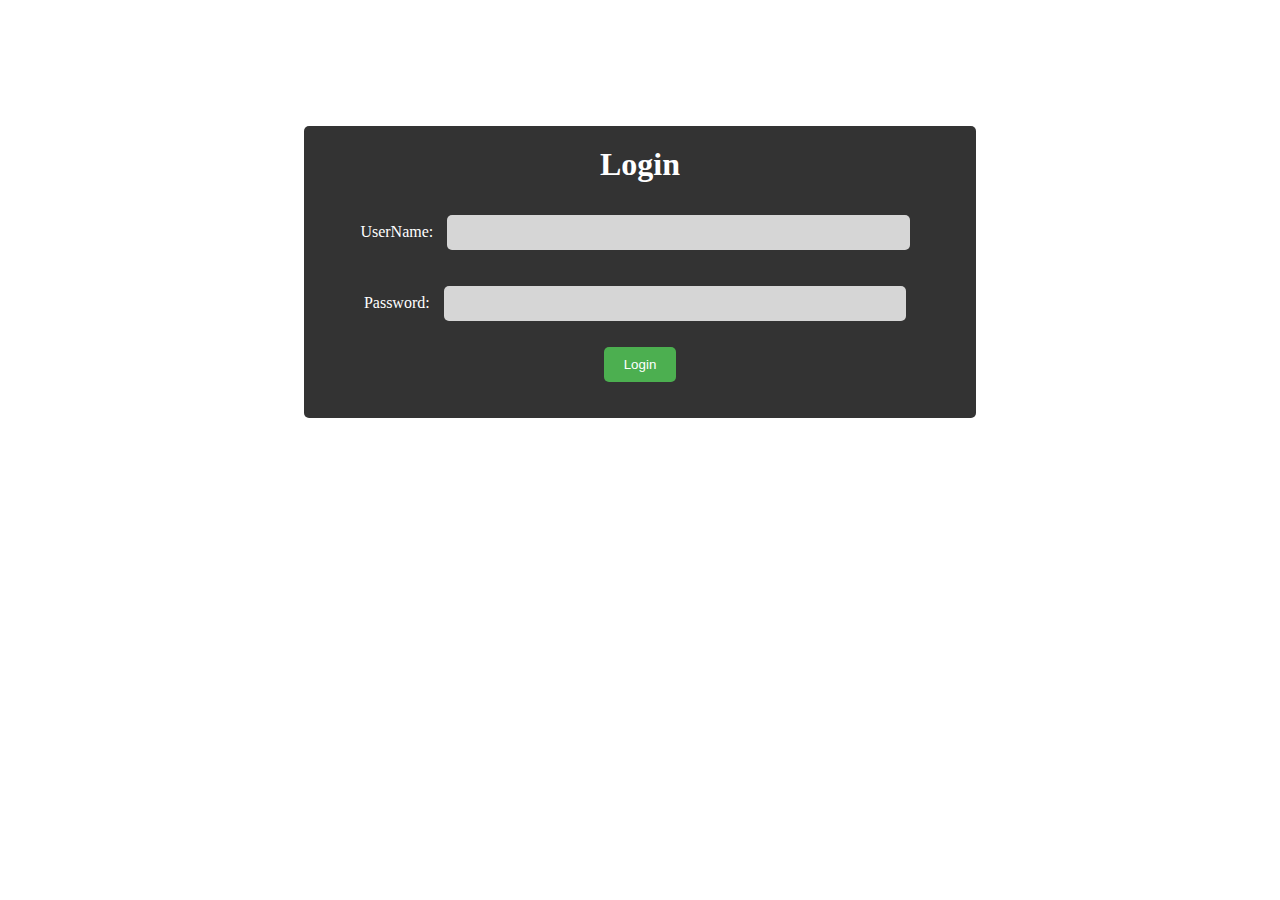
<file: student_hostel/index.html>
<!DOCTYPE html>
<html>  
<head>  
    <title> login</title>  
    
    <!-- <link rel = "stylesheet" type = "text/css" href = "style.css">    -->
    <!-- <style>
        #frm{
            background-color: whitesmoke;
            text-align: center;
            width: 50%;
            margin: 0 auto;
            padding: 20px;
            box-shadow: 0px 0px 10px 5px rgba(0,0,0,0.3);
        }
        h1{
            color: #333;
            font-size: 30px;
            font-weight: bold;
            margin-bottom: 20px;
        }
        label{
            display: block;
            text-align: left;
            font-size: 20px;
            margin-bottom: 10px;
        }
        input[type="text"],
        input[type="password"]{
            width: 100%;
            padding: 10px;
            font-size: 16px;
            border: none;
            border-radius: 5px;
            box-shadow: 0px 0px 5px 2px rgba(0,0,0,0.1);
        }
        input[type="submit"]{
            width: 50%;
            padding: 10px;
            font-size: 18px;
            border: none;
            border-radius: 5px;
            background-color: #333;
            color: #fff;
            cursor: pointer;
        }
        input[type="submit"]:hover{
            background-color: #444;
        }
    </style> -->
    <style>
        body {
            background-image: url("https://th.bing.com/th?q=Dark+Pink+Background&w=120&h=120&c=1&rs=1&qlt=90&cb=1&dpr=1.5&pid=InlineBlock&mkt=en-IN&cc=IN&setlang=en&adlt=moderate&t=1&mw=247");
            background-size: cover;
        }
        
        #frm {
            background-color: rgba(0, 0, 0, 0.8);
            color: white;
            padding: 20px;
            border-radius: 5px;
            margin: auto;
            width: 50%;
            margin-top: 10%;
            text-align: center;
        }
        
        #frm h1 {
            margin-top: 0;
        }
        
        input[type="text"], input[type="password"] {
            padding: 10px;
            border-radius: 5px;
            border: none;
            margin: 10px;
            width: 70%;
            background-color: rgba(255, 255, 255, 0.8);
        }
        
        input[type="submit"] {
            background-color: #4CAF50;
            color: white;
            padding: 10px 20px;
            border: none;
            border-radius: 5px;
            cursor: pointer;
        }
        
        input[type="submit"]:hover {
            background-color: #45a049;
        }
    </style> 
    
    
</head>  
<body>  
    <div id = "frm">  
        <h1>Login</h1>  
        <form name="f1" action = "authentication.php" onsubmit = "return validation()" method = "POST">  
            <p>  
                <label> UserName: </label>  
                <input type = "text" id ="user" name  = "user" />  
            </p>  
            <p>  
                <label> Password: </label>  
                <input type = "password" id ="pass" name  = "pass" />  
            </p>  
            <p>     
                <input type =  "submit" id = "btn" value = "Login" />  
            </p>  
        </form>  
    </div>  

    <script>  
            function validation()  
            {  
                var id=document.f1.user.value;  
                var ps=document.f1.pass.value;  
                if(id.length=="" && ps.length=="") {  
                    alert("User Name and Password fields are empty");  
                    return false;  
                }  
                else  
                {  
                    if(id.length=="") {  
                        alert("User Name is empty");  
                        return false;  
                    }   
                    if (ps.length=="") {  
                    alert("Password field is empty");  
                    return false;  
                    }  
                }                             
            }  
        </script>  
</body>     
</html
</file>
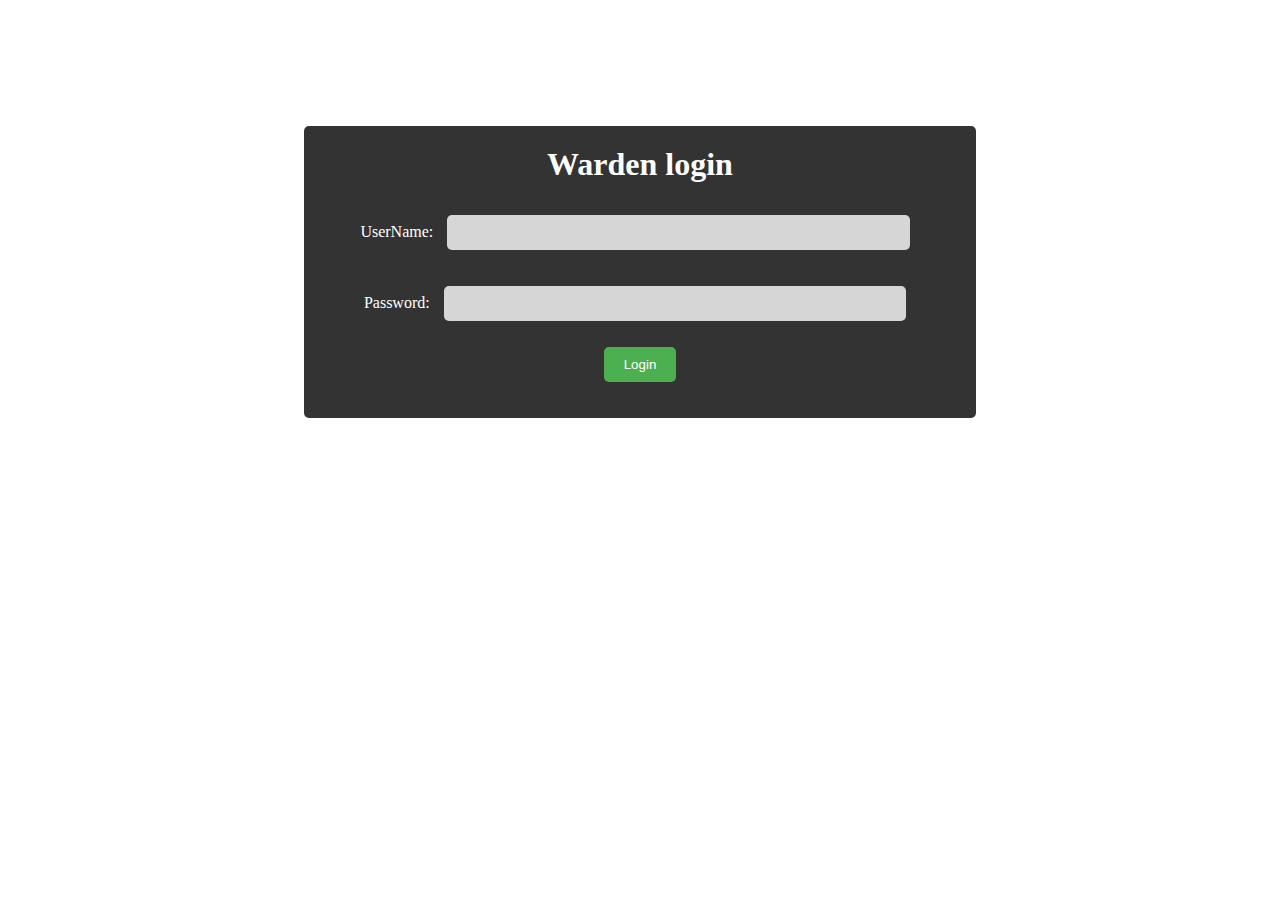
<file: tutor_hostel/index.html>
<!DOCTYPE html>
<html>  
<head>  
    <title>login page</title>  
    
    <!-- <link rel = "stylesheet" type = "text/css" href = "style.css">    -->
    <!-- <style>
        #frm{
            background-color: whitesmoke;
            text-align: center;
            width: 50%;
            margin: 0 auto;
            padding: 20px;
            box-shadow: 0px 0px 10px 5px rgba(0,0,0,0.3);
        }
        h1{
            color: #333;
            font-size: 30px;
            font-weight: bold;
            margin-bottom: 20px;
        }
        label{
            display: block;
            text-align: left;
            font-size: 20px;
            margin-bottom: 10px;
        }
        input[type="text"],
        input[type="password"]{
            width: 100%;
            padding: 10px;
            font-size: 16px;
            border: none;
            border-radius: 5px;
            box-shadow: 0px 0px 5px 2px rgba(0,0,0,0.1);
        }
        input[type="submit"]{
            width: 50%;
            padding: 10px;
            font-size: 18px;
            border: none;
            border-radius: 5px;
            background-color: #333;
            color: #fff;
            cursor: pointer;
        }
        input[type="submit"]:hover{
            background-color: #444;
        }
    </style> -->
    <style>
        body {
            background-image: url("https://th.bing.com/th?q=Dark+Pink+Background&w=120&h=120&c=1&rs=1&qlt=90&cb=1&dpr=1.5&pid=InlineBlock&mkt=en-IN&cc=IN&setlang=en&adlt=moderate&t=1&mw=247");
            background-size: cover;
        }
        
        #frm {
            background-color: rgba(0, 0, 0, 0.8);
            color: white;
            padding: 20px;
            border-radius: 5px;
            margin: auto;
            width: 50%;
            margin-top: 10%;
            text-align: center;
        }
        
        #frm h1 {
            margin-top: 0;
        }
        
        input[type="text"], input[type="password"] {
            padding: 10px;
            border-radius: 5px;
            border: none;
            margin: 10px;
            width: 70%;
            background-color: rgba(255, 255, 255, 0.8);
        }
        
        input[type="submit"] {
            background-color: #4CAF50;
            color: white;
            padding: 10px 20px;
            border: none;
            border-radius: 5px;
            cursor: pointer;
        }
        
        input[type="submit"]:hover {
            background-color: #45a049;
        }
    </style>    
</head>  
<body style="background-color:white;">  
    <div id = "frm">  
        <h1>Warden login</h1>  
        <form name="f1" action = "authentication.php" onsubmit = "return validation()" method = "POST">  
            <p>  
                <label> UserName: </label>  
                <input type = "text" id ="user" name  = "user" />  
            </p>  
            <p>  
                <label> Password: </label>  
                <input type = "password" id ="pass" name  = "pass" />  
            </p>  
            <p>     
                <input type =  "submit" id = "btn" value = "Login" />  
            </p>  
        </form>  
    </div>  
      
    <script>  
            function validation()  
            {  
                var id=document.f1.user.value;  
                var ps=document.f1.pass.value;  
                if(id.length=="" && ps.length=="") {  
                    alert("User Name and Password fields are empty");  
                    return false;  
                }  
                else  
                {  
                    if(id.length=="") {  
                        alert("User Name is empty");  
                        return false;  
                    }   
                    if (ps.length=="") {  
                    alert("Password field is empty");  
                    return false;  
                    }  
                }                             
            }  
        </script>  
</body>     
</html
</file>
<file: student_hostel/style.css>
body{   
    background:#eee;  
    
}  
#frm{  
    border: solid gray 1px;  
    width:25%;  
    border-radius: 2px;  
    margin: 120px auto;  
    background: white;  
    padding: 50px;  
}  
#btn{  
    color: #fff;  
    background: #337ab7;  
    padding: 7px;  
    margin-left: 70%;  
}

table
{

    font-family: arial, sans-serif; 
    border-collapse: collapse; 
    width:100%; 
} 

td,th{

    border:1pxsolid#dddddd; 
    text-align:left; 
    padding:8px; 

} 

    tr:nth-child(even) { 
       background-color: white; 
    }
</file>
<file: tutor_hostel/style.css>
body{   
    display: inline-block;
}  
 #frm{  
    /* border: solid gray 1px;   */
    width:25%;  
    border-radius: 2px;  
    margin: 120px auto;  
    background: white;  
    padding: 50px;  
}   
#btn{  
    color: #fff;  
    background: #337ab7;  
    padding: 7px;  
    margin-left: 70%;  
}
table {
    font-family: arial, sans-serif;
    border-collapse: collapse;
    width: 100%;
}

td, th {
    border: 1px solid #dddddd;
    text-align: left;
    padding: 8px;

}

tr:nth-child(even) {
    background-color: white;
}
</file>
